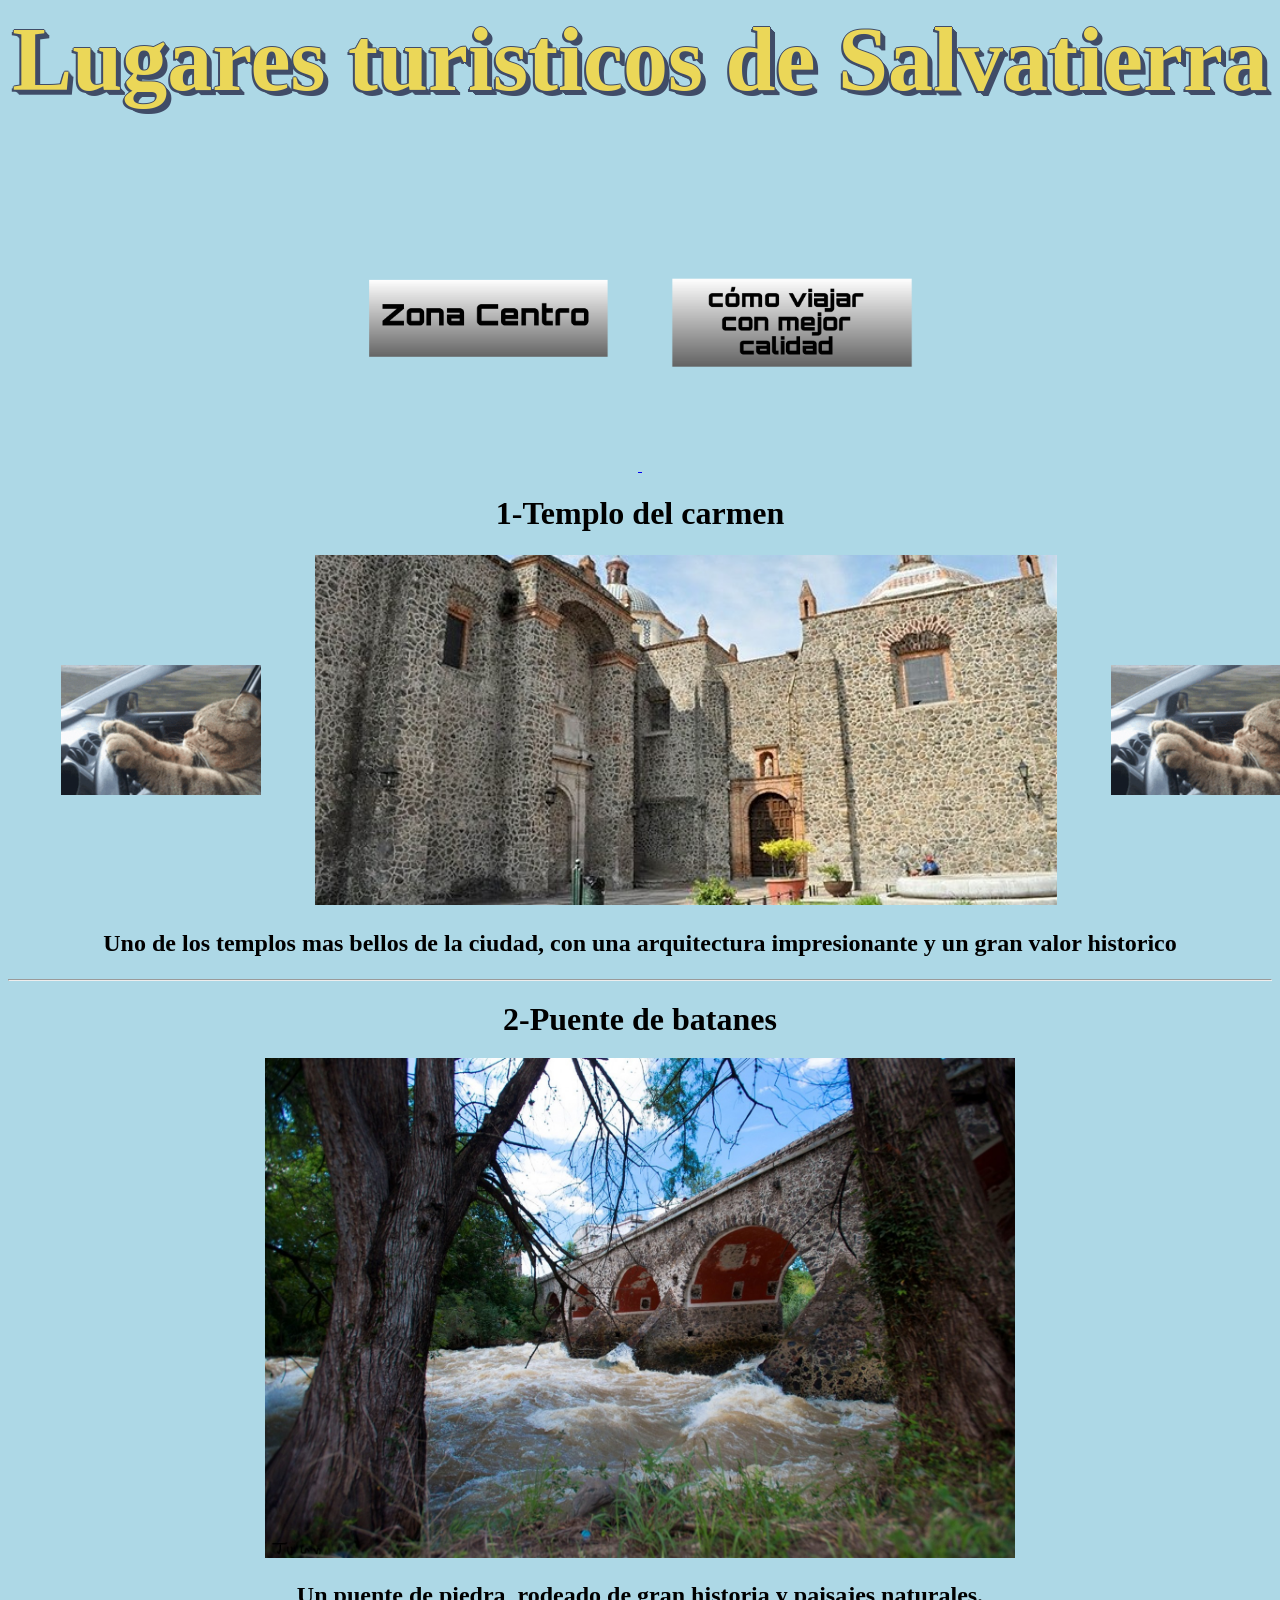
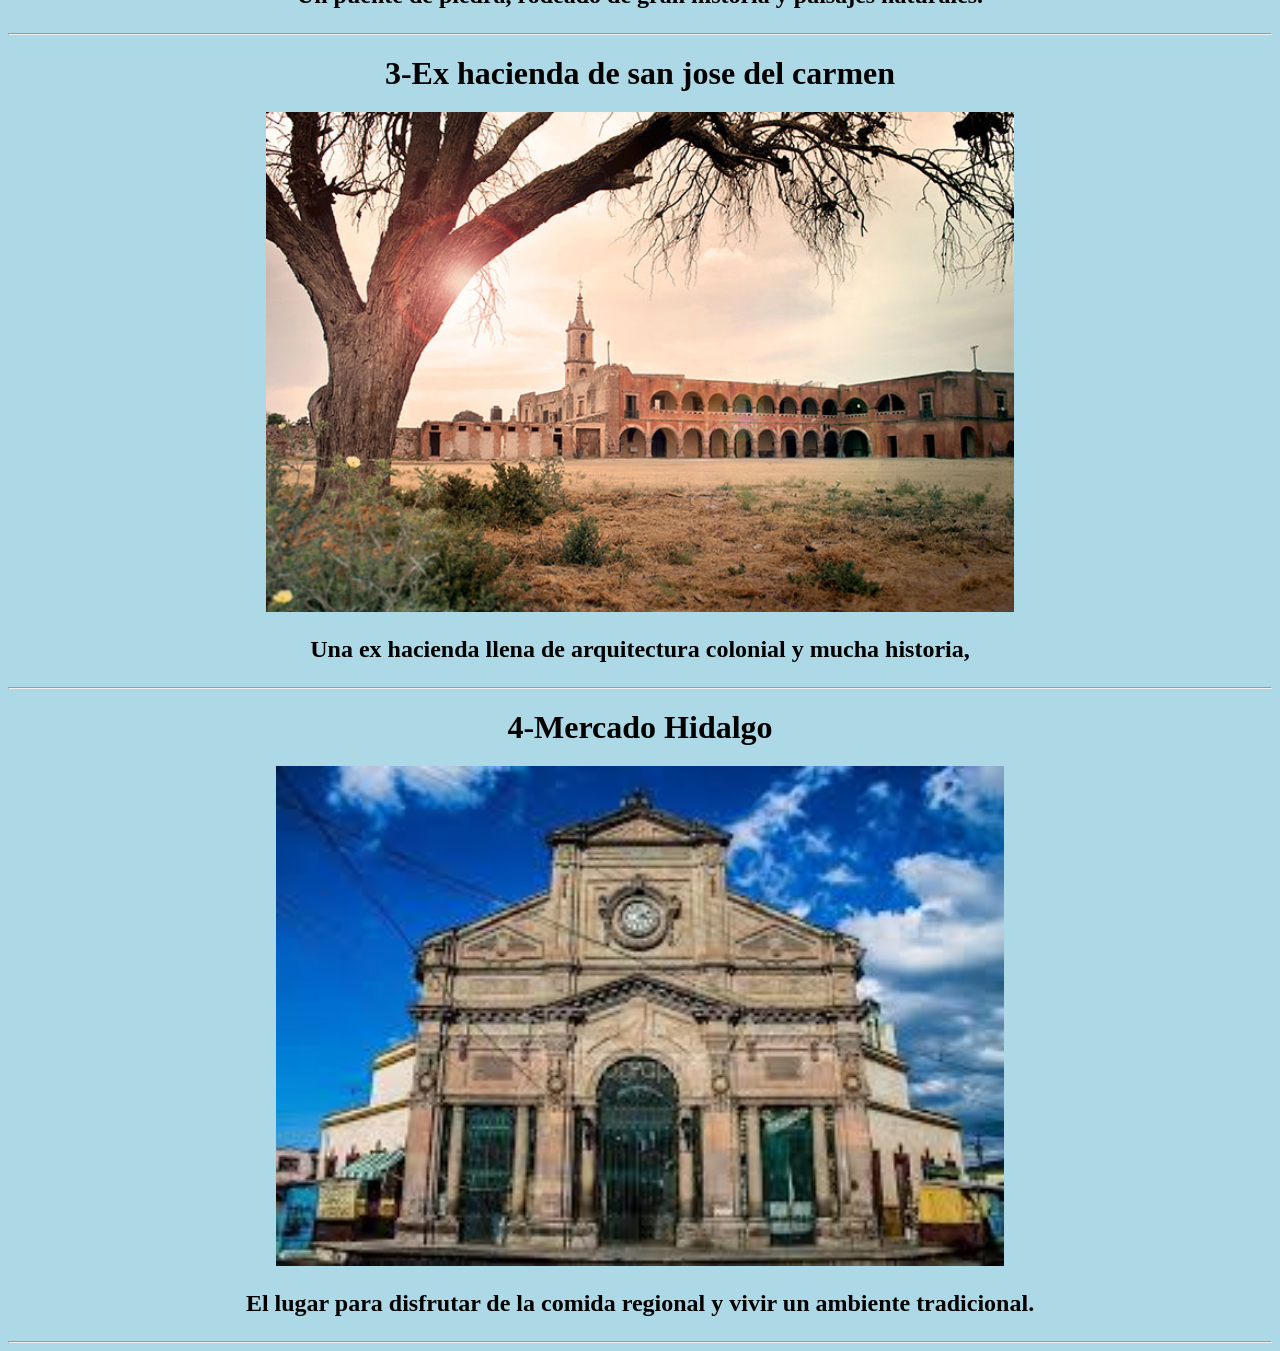
<file: index.html>
<HTML> 
<HEAD>
<TITLE> SALVATIERRA 
</TITLE> 
</HEAD>
    <link rel="stylesheet" href="estilos.css">
<BODY BGCOLOR="LIGHTBLUE">
<CENTER> 
<div class="tuclase"><h1> <div align="center"> Lugares turisticos de Salvatierra </h1></div> </div>
<a href="pls.html"> <img src="zc.png" height="300"> </a> <a href="cmv.html"> <img src="cmv.png" height="300"> </a>
<h2><font size="6">  1-Templo del carmen </font></h2>
<table align="center">
    <tr>
        <td><img src="catracing.gif" width="200" hspace="50"></td> <td><img src="carmen.jpg" height="350" controls>
            <source src="video.mp4" type="video/mp4">
           
        </video></td> 
        <td><img src="catracing.gif" width="200" hspace="50"></td> 
    </tr>
</table>
<p> <h5> <font size="5"> Uno de los templos mas bellos de la ciudad, con una arquitectura impresionante y un gran valor historico  </h5> </font> </p> 
<HR>

<h2> <font size="6"> 2-Puente de batanes </font> </h2>
<CENTER> <img src="PUENTE.jpg" height="500"> </center>
<h2> <p> <font size="5">Un puente de piedra, rodeado de gran historia y paisajes naturales. </font> </p> </h2>
<HR>

<h2> <font size="6"> 3-Ex hacienda de san jose del carmen </font> </h2>
<CENTER> <img src="hacienda.jpg" height="500"> </center>
<h2> <p> <font size="5"> Una ex hacienda llena de arquitectura colonial y mucha historia, </font> </p> </h2>
<HR>

<h2> <font size="6"> 4-Mercado Hidalgo </font> </h2>
<CENTER> <img src="wow.jpg" height="500"> </center>
<h2> <p> <font size="5">El lugar para disfrutar de la comida regional y vivir un ambiente tradicional. </font> </p> </h2>
<HR>
</file>
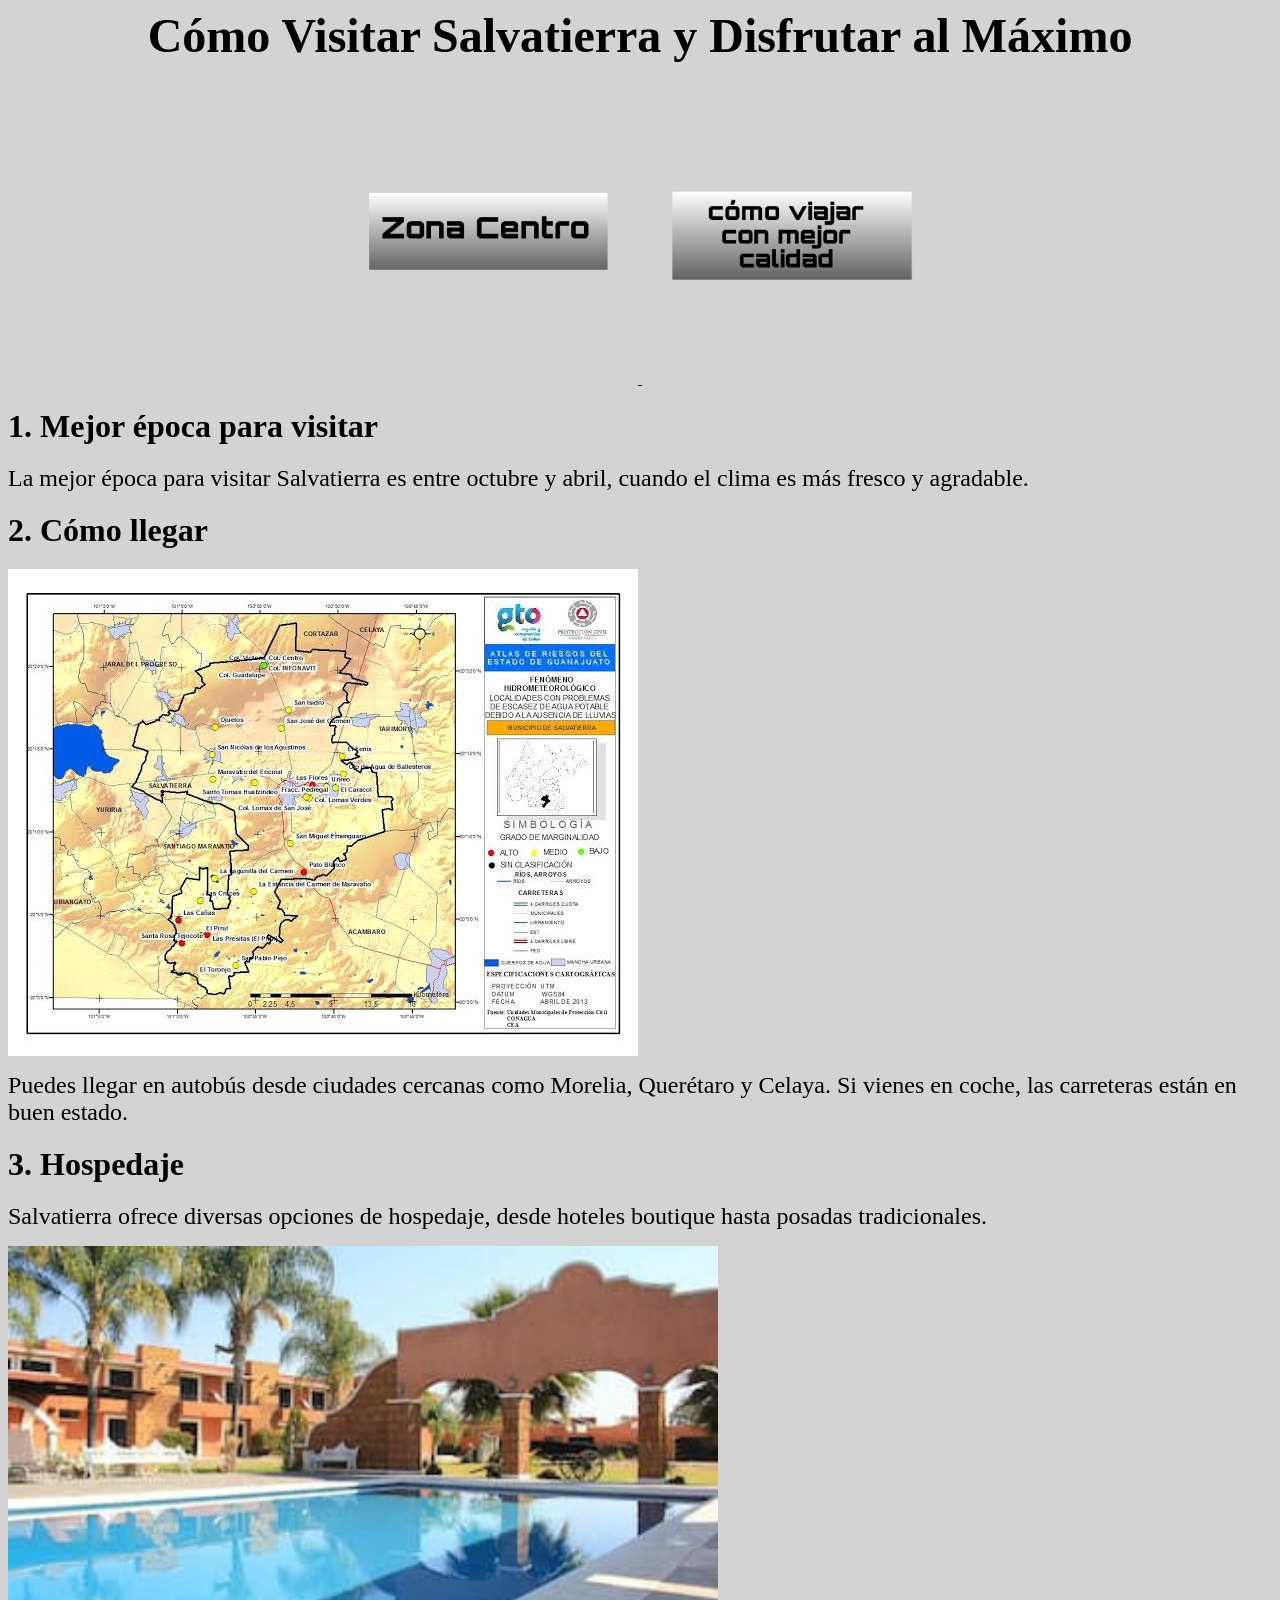
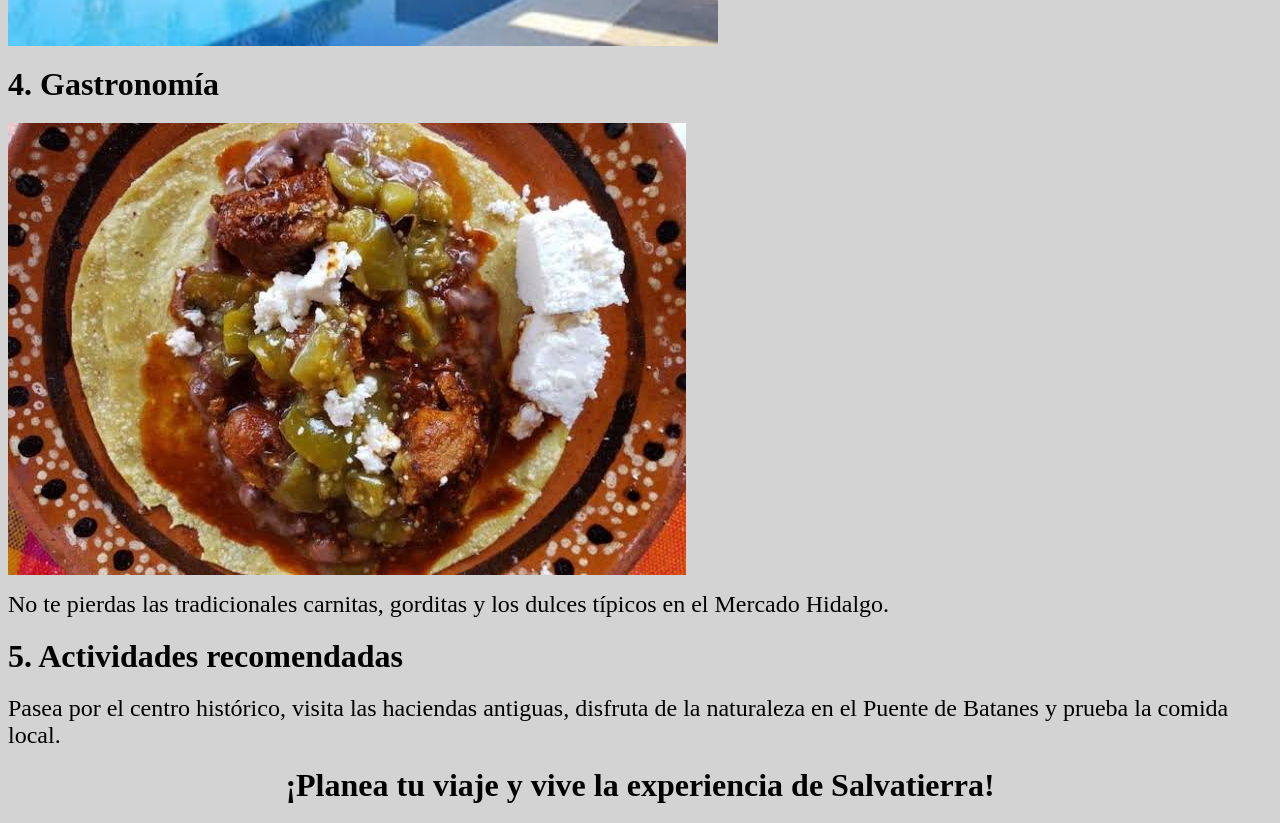
<file: cmv.HTML>
﻿<html>
<head>
    <title>Cómo Visitar Salvatierra</title>
</head>
<body bgcolor="lightgray">
    <center>
        <h1><font size="7">Cómo Visitar Salvatierra y Disfrutar al Máximo</font></h1>
 <a href="pls.html"> <img src="zc.png" height="300"> </a> <a href="cmv.html"> <img src="cmv.png" height="300"> </a>   </center><h2><font size="6">1. Mejor época para visitar</font></h2>
<p><font size="5">La mejor época para visitar Salvatierra es entre octubre y abril, cuando el clima es más fresco y agradable.</font></p>

<h2><font size="6">2. Cómo llegar</font></h2>
<img src="mapa.jpeg">
<p><font size="5">Puedes llegar en autobús desde ciudades cercanas como Morelia, Querétaro y Celaya. Si vienes en coche, las carreteras están en buen estado.</font></p>

<h2><font size="6">3. Hospedaje</font></h2>
<p><font size="5">Salvatierra ofrece diversas opciones de hospedaje, desde hoteles boutique hasta posadas tradicionales.</font></p>

<img src="hotel.jpeg" height="400"> <h2><font size="6">4. Gastronomía</font></h2>
<img src="f.jpeg">
<p><font size="5">No te pierdas las tradicionales carnitas, gorditas y los dulces típicos en el Mercado Hidalgo.</font></p>

<h2><font size="6">5. Actividades recomendadas</font></h2>
<p><font size="5">Pasea por el centro histórico, visita las haciendas antiguas, disfruta de la naturaleza en el Puente de Batanes y prueba la comida local.</font></p>

<center>
    <h3><font size="6">¡Planea tu viaje y vive la experiencia de Salvatierra!</font></h3>
</center>

</body>
</html>
</file>
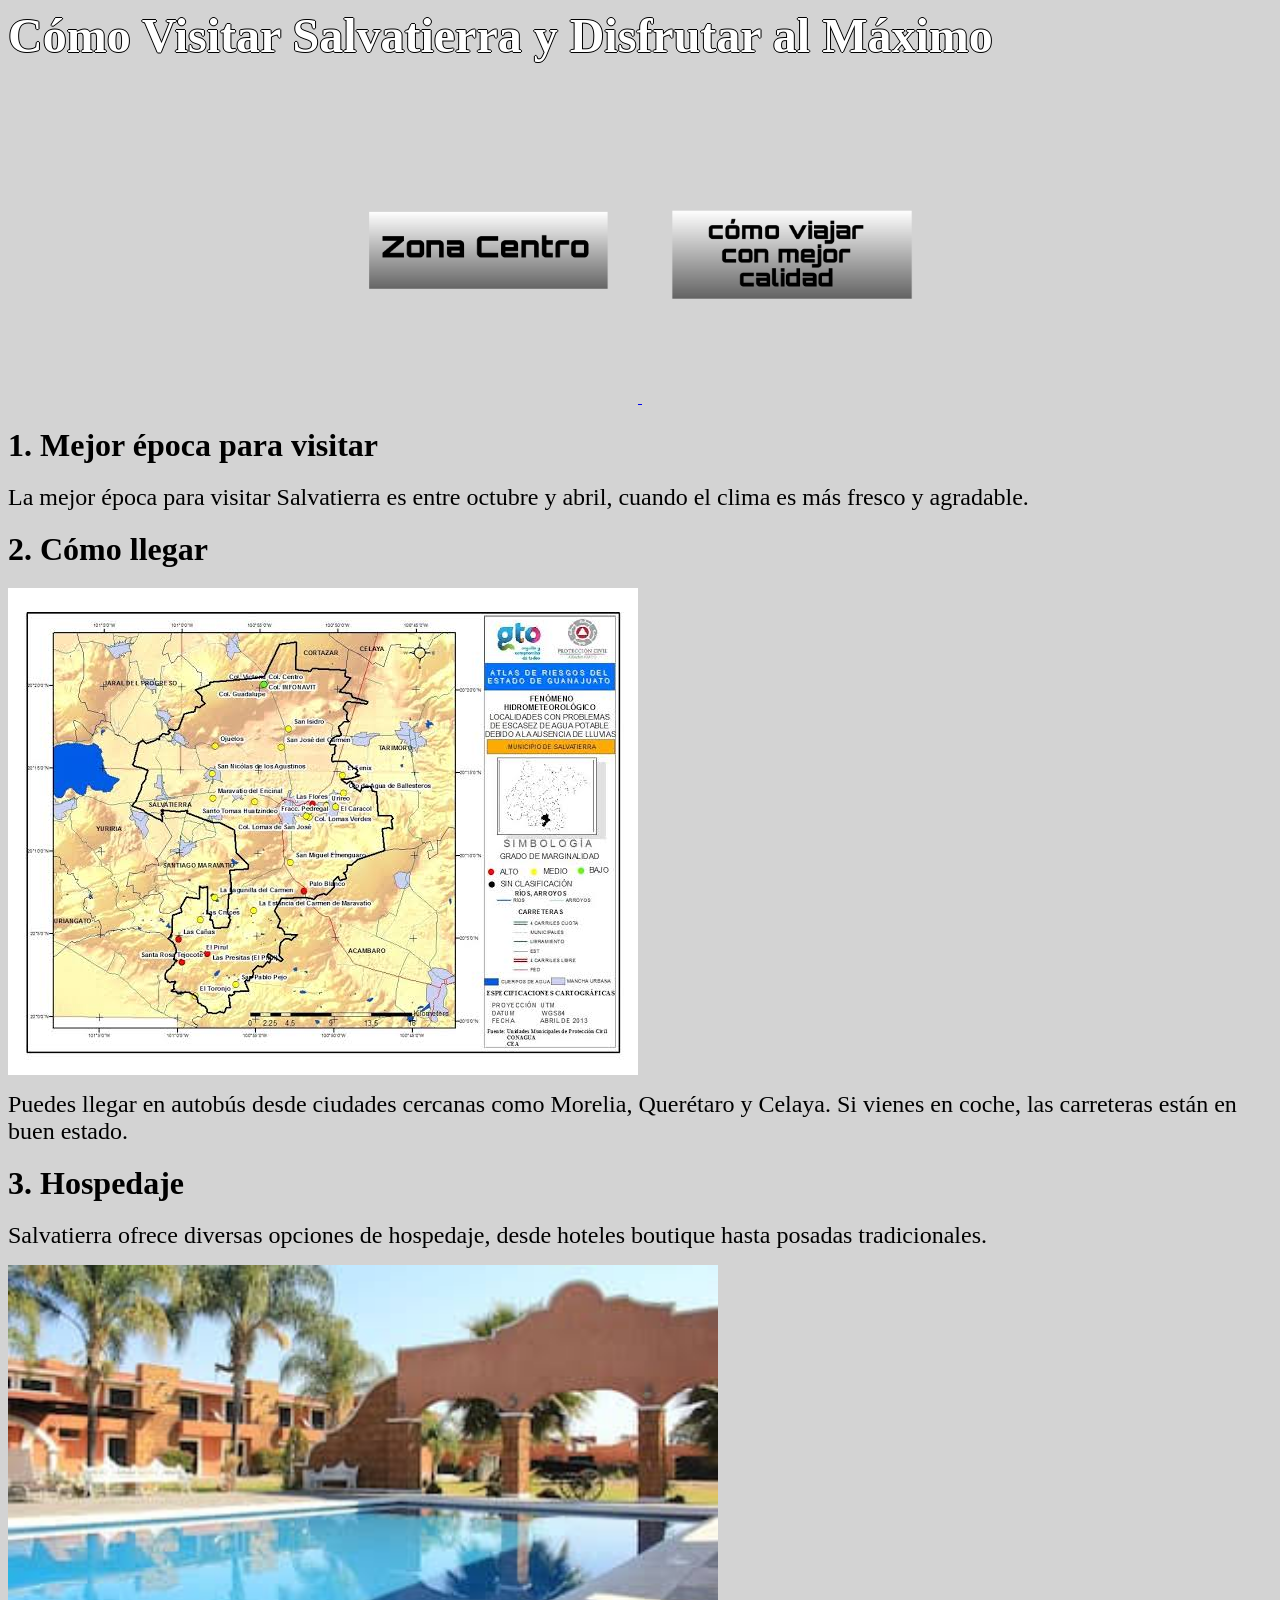
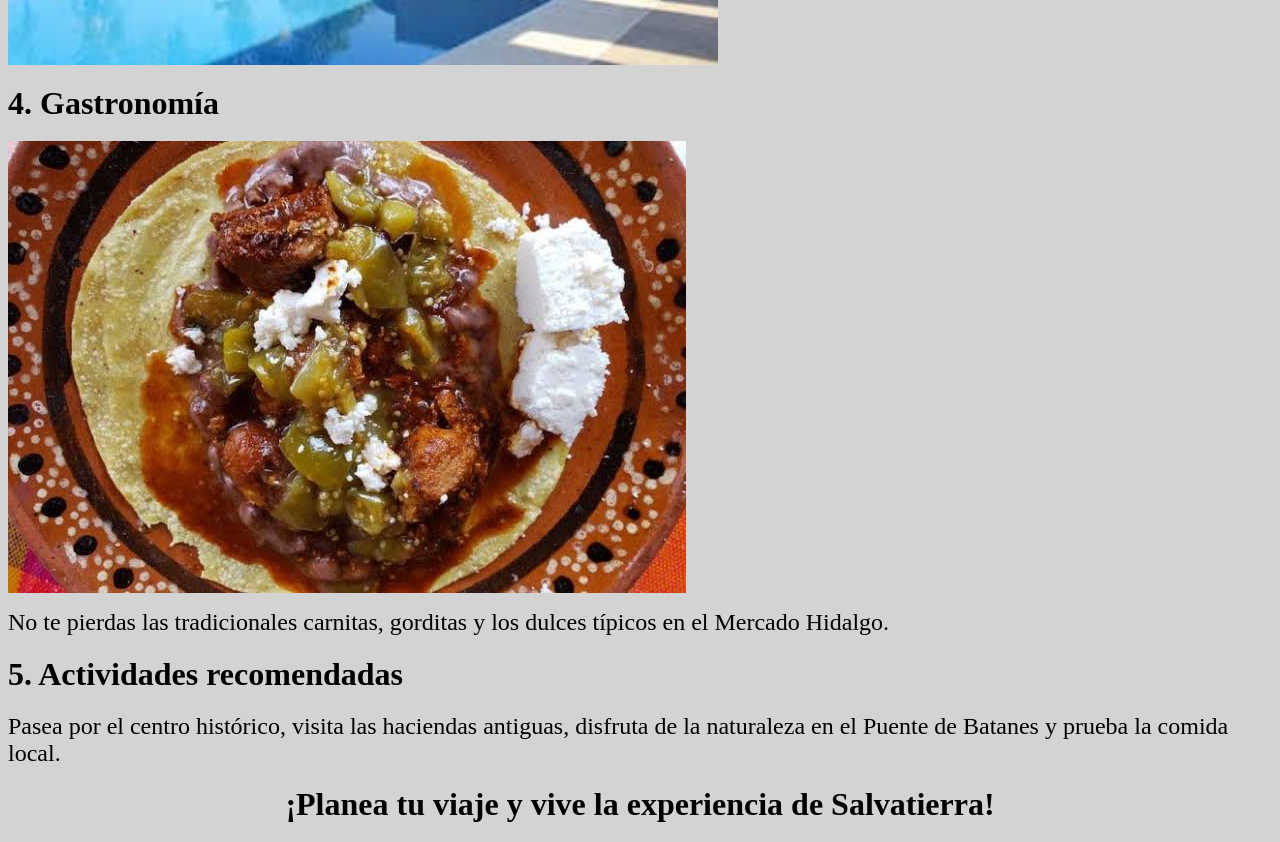
<file: cmv.html>
<html>
<head>
    <title>Cómo Visitar Salvatierra</title>
</head>
     <link rel="stylesheet" href="estilos.css">
<body bgcolor="lightgray">
    <center>
       <div class="t1"> <h1><font size="7">Cómo Visitar Salvatierra y Disfrutar al Máximo </div></font></h1>
 <a href="pls.html"> <img src="zc.png" height="300"> </a> <a href="cmv.html"> <img src="cmv.png" height="300"> </a>   </center><h2><font size="6">1. Mejor época para visitar</font></h2>
<p><font size="5">La mejor época para visitar Salvatierra es entre octubre y abril, cuando el clima es más fresco y agradable.</font></p>

<h2><font size="6">2. Cómo llegar</font></h2>
<img src="mapa.jpeg">
<p><font size="5">Puedes llegar en autobús desde ciudades cercanas como Morelia, Querétaro y Celaya. Si vienes en coche, las carreteras están en buen estado.</font></p>

<h2><font size="6">3. Hospedaje</font></h2>
<p><font size="5">Salvatierra ofrece diversas opciones de hospedaje, desde hoteles boutique hasta posadas tradicionales.</font></p>

<img src="hotel.jpeg" height="400"> <h2><font size="6">4. Gastronomía</font></h2>
<img src="f.jpeg">
<p><font size="5">No te pierdas las tradicionales carnitas, gorditas y los dulces típicos en el Mercado Hidalgo.</font></p>

<h2><font size="6">5. Actividades recomendadas</font></h2>
<p><font size="5">Pasea por el centro histórico, visita las haciendas antiguas, disfruta de la naturaleza en el Puente de Batanes y prueba la comida local.</font></p>

<center>
    <h3><font size="6">¡Planea tu viaje y vive la experiencia de Salvatierra!</font></h3>
</center>

</body>
</html>
</file>
<file: estilos.css>
.tuclase{
text-align: left; 
font-family: Comic Sans MS; 
font-weight:bold; 
font-size: 45px; 
color: #EBD758; 
text-shadow: -1px 0 #414D68, 0 1px #414D68, 1px 0 #414D68, 0 -1px #414D68, -2px 2px 0 #414D68, 2px 2px 0 #414D68, 1px 1px #414D68, 2px 2px #414D68, 3px 3px #414D68, 4px 4px #414D68, 5px 5px #414D68; 6px 6px #414D68, 7px 7px #414D68, 8px 8px #414D68, 9px 9px #414D68;
}
.t1 {
text-align: left; 
font-family: Arial Black; 
font-weight: bold; 
font-size: 30px; 
color: #fff; 
text-shadow: -1px 0 #000, 0 1px #000, 1px 0 #000, 0 -1px #000;
}
</file>
